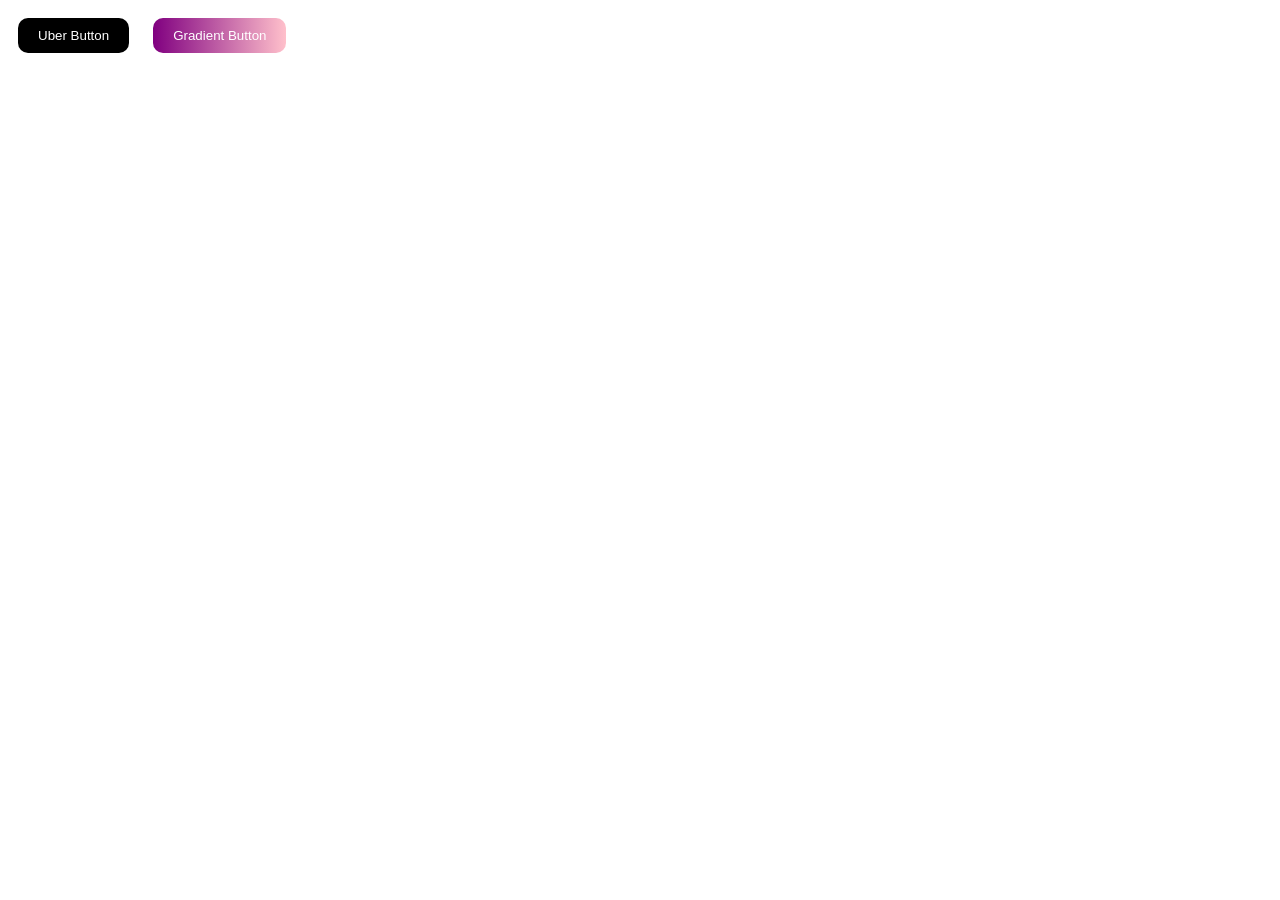
<file: web-project/buttons.html>
<!DOCTYPE html>
<html>
<head>
<style>
button {
    display: inline-block;
    padding: 10px 20px;
    border-radius: 10px;
    border: none;
    cursor: pointer;
    margin: 10px;
    transition: 0.3s;
}

.black {
    background: black;
    color: white;
}

.gradient {
    background: linear-gradient(to right, purple, pink);
    color: white;
}

button:hover {
    opacity: 0.8;
    transform: scale(1.05);
    box-shadow: 0 5px 15px gray;
}
</style>
</head>

<body>

<button class="black">Uber Button</button>
<button class="gradient">Gradient Button</button>

</body>
</html>
</file>
